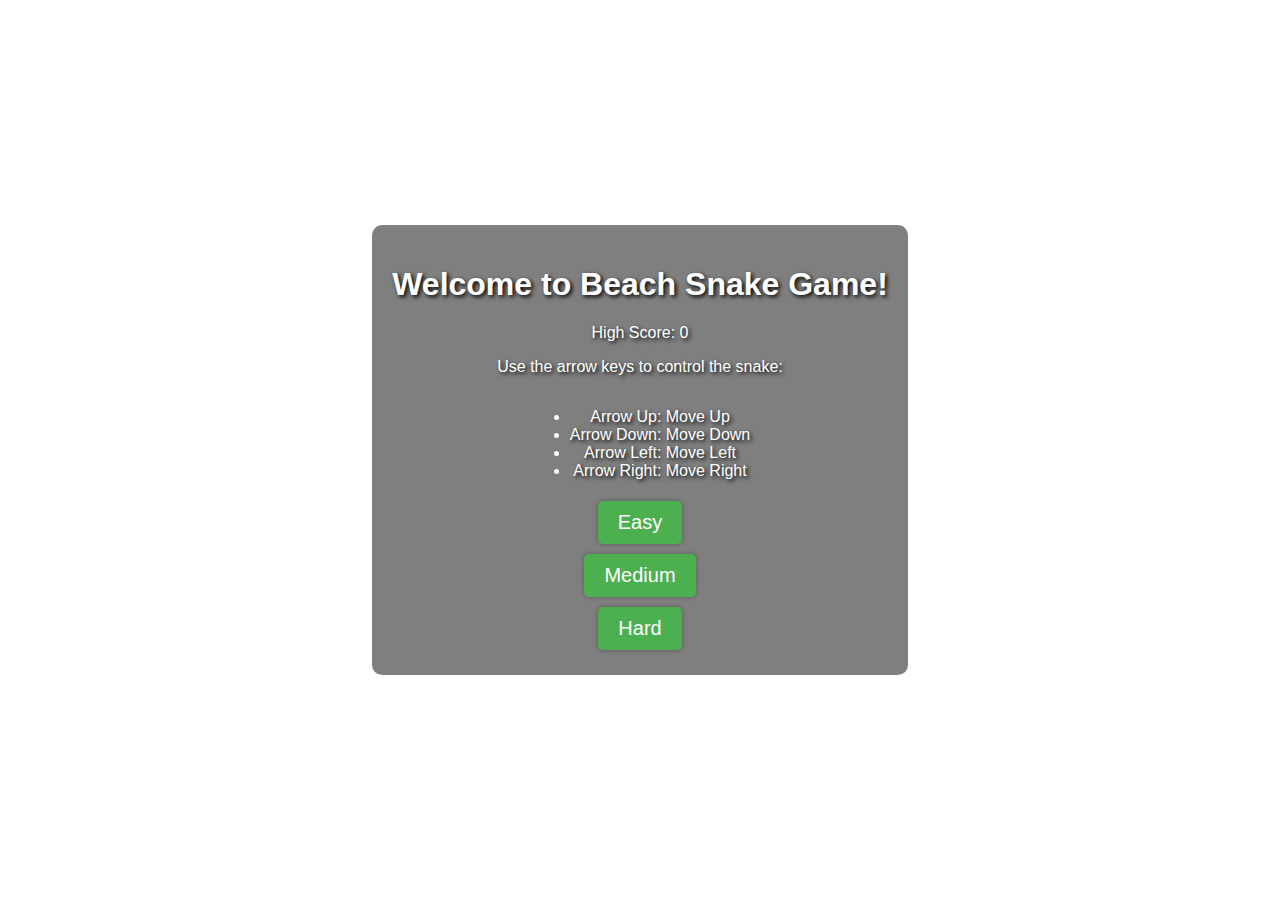
<file: ai_game.html>
<!DOCTYPE html>
<html lang="en">
<head>
    <meta charset="UTF-8">
    <meta name="viewport" content="width=device-width, initial-scale=1.0">
    <title>Beach Snake Game</title>
    <style>
        body {
            display: flex;
            justify-content: center;
            align-items: center;
            height: 100vh;
            background: url('https://www.example.com/beach-background.jpg') no-repeat center center fixed;
            background-size: cover;
            margin: 0;
            font-family: 'Comic Sans MS', cursive, sans-serif;
            color: #fff;
            text-shadow: 2px 2px 4px #000;
        }
        #gameContainer {
            display: none;
            position: relative;
            width: 400px;
            height: 400px;
            border: 2px solid #000;
            background-color: rgba(255, 255, 255, 0.8);
            box-shadow: 0 0 10px rgba(0, 0, 0, 0.5);
        }
        #startScreen, #gameOverScreen {
            display: flex;
            flex-direction: column;
            align-items: center;
            justify-content: center;
            text-align: center;
            background-color: rgba(0, 0, 0, 0.5);
            padding: 20px;
            border-radius: 10px;
        }
        .button {
            padding: 10px 20px;
            font-size: 20px;
            cursor: pointer;
            background-color: #4CAF50;
            color: white;
            border: none;
            border-radius: 5px;
            margin: 5px;
            box-shadow: 0 0 5px rgba(0, 0, 0, 0.3);
        }
        #score {
            position: absolute;
            top: 10px;
            left: 10px;
            font-size: 20px;
            color: #000;
        }
        #countdown {
            position: absolute;
            top: 50%;
            left: 50%;
            transform: translate(-50%, -50%);
            font-size: 50px;
            display: none;
        }
        canvas {
            display: block;
            margin: auto;
            background-color: #87CEEB; /* Ocean blue */
            border: 2px solid #000;
        }
    </style>
</head>
<body>
    <div id="startScreen">
        <h1>Welcome to Beach Snake Game!</h1>
        <div>High Score: <span id="highScore">0</span></div>
        <p>Use the arrow keys to control the snake:</p>
        <ul>
            <li>Arrow Up: Move Up</li>
            <li>Arrow Down: Move Down</li>
            <li>Arrow Left: Move Left</li>
            <li>Arrow Right: Move Right</li>
        </ul>
        <button class="button" data-speed="400">Easy</button>
        <button class="button" data-speed="250">Medium</button>
        <button class="button" data-speed="150">Hard</button>
    </div>
    <div id="gameContainer">
        <div id="score">Score: 0</div>
        <canvas id="gameCanvas" width="400" height="400"></canvas>
        <div id="countdown">3</div>
    </div>
    <div id="gameOverScreen" style="display: none;">
        <h1>Game Over!</h1>
        <div>Your Score: <span id="finalScore">0</span></div>
        <button class="button" id="restartButton">Restart</button>
    </div>
    <script>
        const difficultyButtons = document.querySelectorAll('.button[data-speed]');
        const startScreen = document.getElementById('startScreen');
        const gameContainer = document.getElementById('gameContainer');
        const gameOverScreen = document.getElementById('gameOverScreen');
        const scoreDisplay = document.getElementById('score');
        const highScoreDisplay = document.getElementById('highScore');
        const finalScoreDisplay = document.getElementById('finalScore');
        const restartButton = document.getElementById('restartButton');
        const canvas = document.getElementById('gameCanvas');
        const countdown = document.getElementById('countdown');
        const ctx = canvas.getContext('2d');

        let snake = [{ x: 200, y: 200 }];
        let direction = 'RIGHT';
        let food = { x: Math.floor(Math.random() * 20) * 20, y: Math.floor(Math.random() * 20) * 20 };
        let score = 0;
        let gameSpeed = 100;
        let gameInterval;
        let highScore = localStorage.getItem('highScore') || 0;
        highScoreDisplay.textContent = highScore;

        difficultyButtons.forEach(button => {
            button.addEventListener('click', () => {
                gameSpeed = parseInt(button.getAttribute('data-speed'));
                startScreen.style.display = 'none';
                gameContainer.style.display = 'block';
                startCountdown();
            });
        });

        restartButton.addEventListener('click', () => {
            gameOverScreen.style.display = 'none';
            startScreen.style.display = 'flex';
        });

        function startCountdown() {
            let count = 3;
            countdown.style.display = 'block';
            countdown.textContent = count;
            const countdownInterval = setInterval(() => {
                count--;
                countdown.textContent = count;
                if (count === 0) {
                    clearInterval(countdownInterval);
                    countdown.style.display = 'none';
                    document.addEventListener('keydown', changeDirection);
                    gameInterval = setInterval(gameLoop, gameSpeed);
                }
            }, 1000);
        }

        function gameLoop() {
            update();
            draw();
        }

        function update() {
            const head = { x: snake[0].x, y: snake[0].y };
            if (direction === 'RIGHT') head.x += 20;
            if (direction === 'LEFT') head.x -= 20;
            if (direction === 'UP') head.y -= 20;
            if (direction === 'DOWN') head.y += 20;

            snake.unshift(head);
            if (head.x === food.x && head.y === food.y) {
                score += 10;
                scoreDisplay.textContent = 'Score: ' + score;
                food = { x: Math.floor(Math.random() * 20) * 20, y: Math.floor(Math.random() * 20) * 20 };
            } else {
                snake.pop();
            }

            if (head.x < 0 || head.x >= canvas.width || head.y < 0 || head.y >= canvas.height || snake.slice(1).some(segment => segment.x === head.x && segment.y === head.y)) {
                clearInterval(gameInterval);
                if (score > highScore) {
                    highScore = score;
                    localStorage.setItem('highScore', highScore);
                    highScoreDisplay.textContent = highScore;
                }
                finalScoreDisplay.textContent = score;
                gameContainer.style.display = 'none';
                gameOverScreen.style.display = 'flex';
                resetGame();
            }
        }

        function draw() {
            ctx.clearRect(0, 0, canvas.width, canvas.height);
            ctx.fillStyle = '#FFD700'; // Sand color
            snake.forEach(segment => ctx.fillRect(segment.x, segment.y, 20, 20));
            ctx.fillStyle = '#FF4500'; // Food color
            ctx.fillRect(food.x, food.y, 20, 20);
        }

        function changeDirection(event) {
            if (event.key === 'ArrowRight' && direction !== 'LEFT') direction = 'RIGHT';
            if (event.key === 'ArrowLeft' && direction !== 'RIGHT') direction = 'LEFT';
            if (event.key === 'ArrowUp' && direction !== 'DOWN') direction = 'UP';
            if (event.key === 'ArrowDown' && direction !== 'UP') direction = 'DOWN';
        }

        function resetGame() {
            snake = [{ x: 200, y: 200 }];
            direction = 'RIGHT';
            score = 0;
            scoreDisplay.textContent = 'Score: ' + score;
            food = { x: Math.floor(Math.random() * 20) * 20, y: Math.floor(Math.random() * 20) * 20 };
        }
    </script>
</body>
</html>
</file>
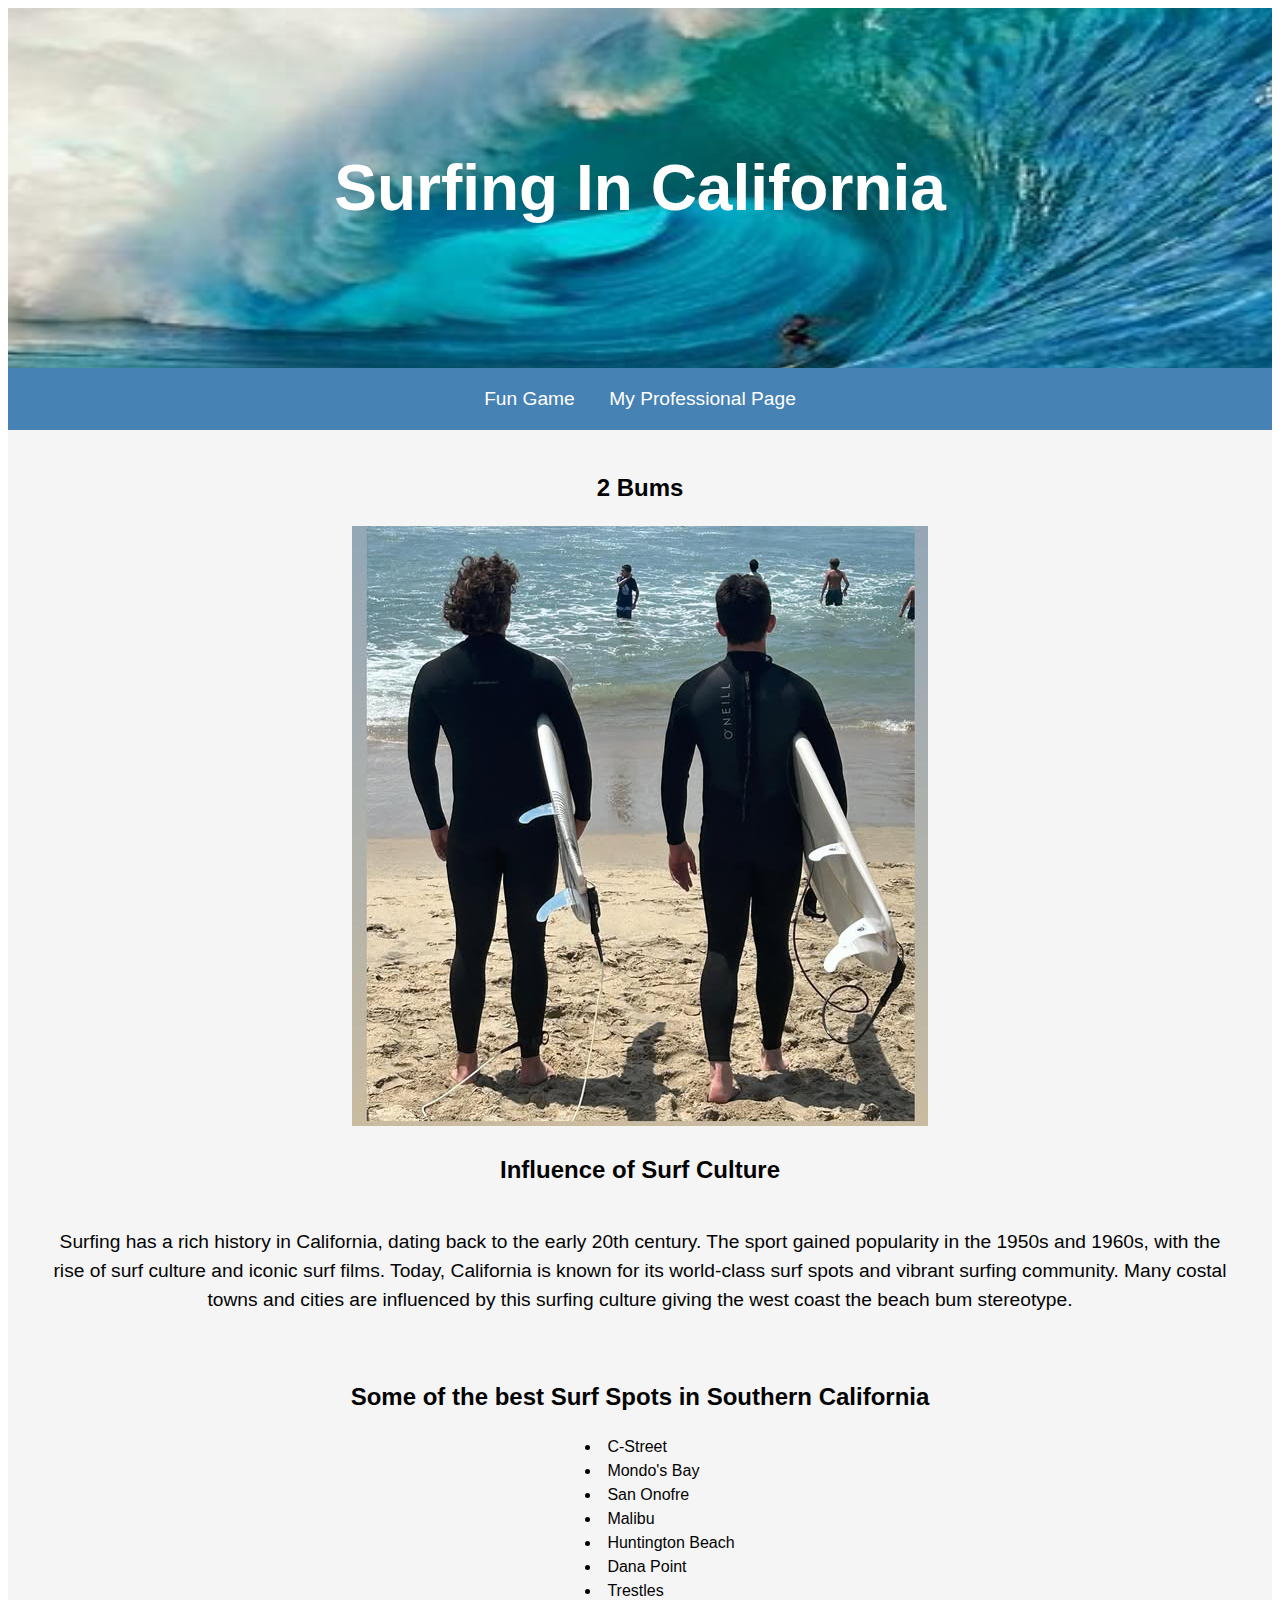
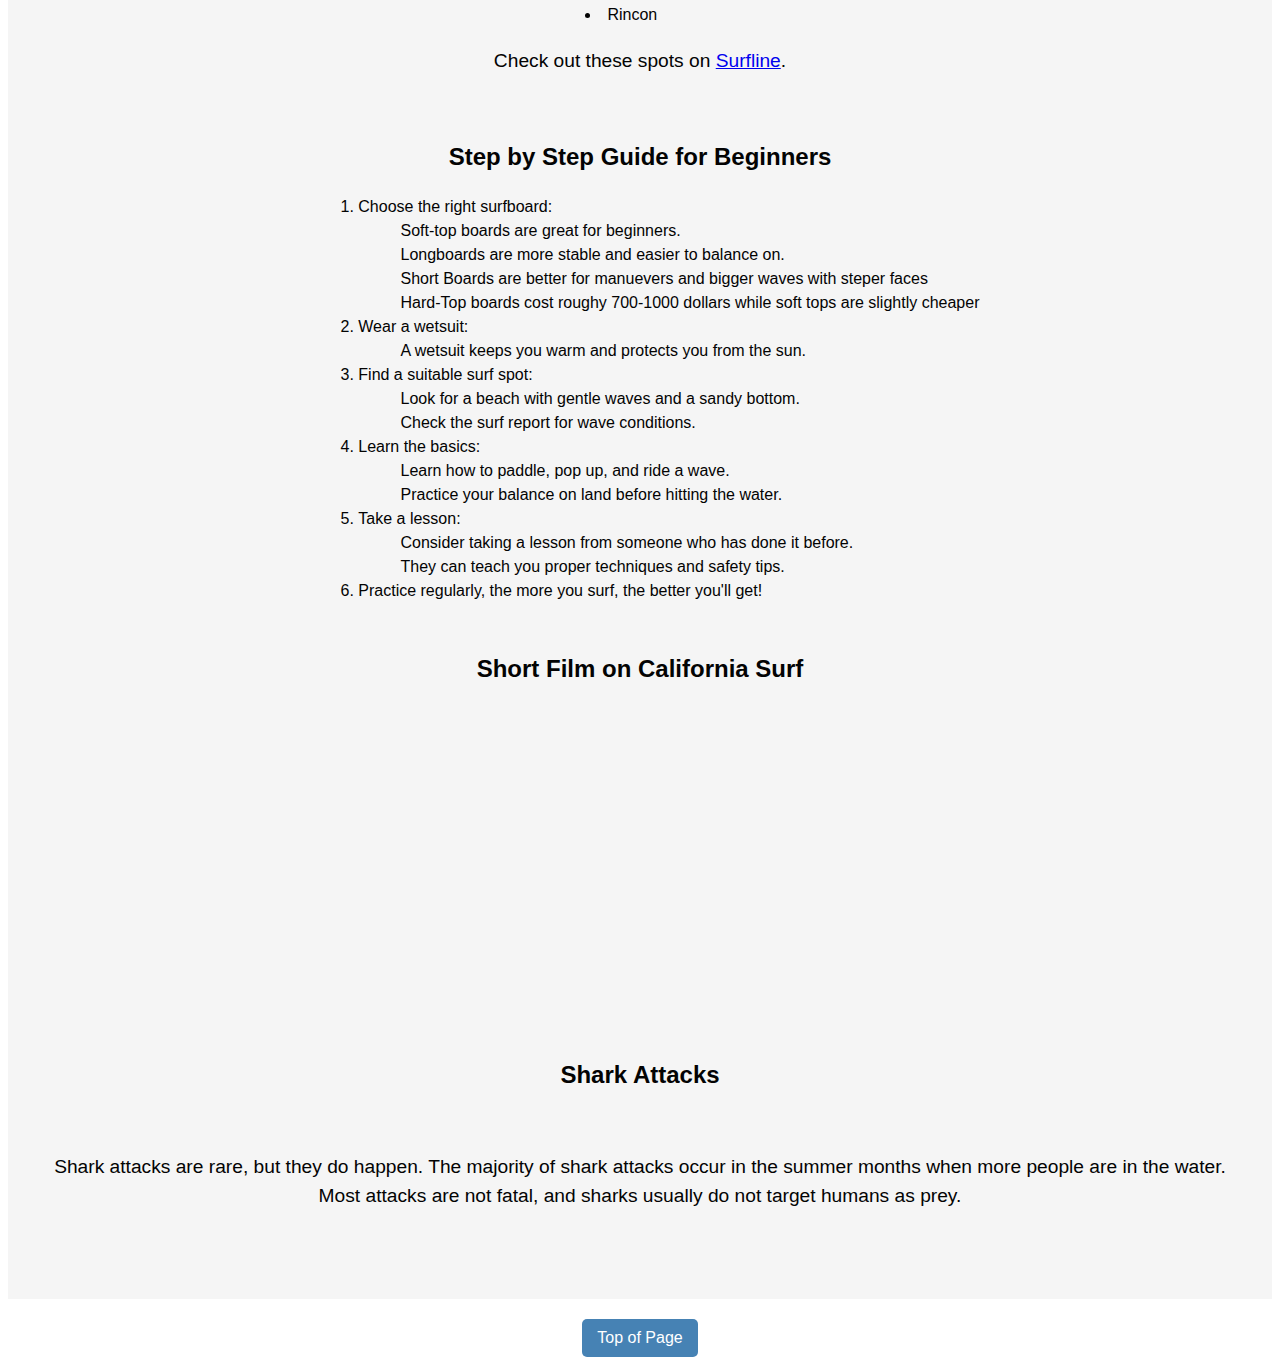
<file: scratch.html>
<!DOCTYPE html>
<html lang="en">
<head>
    <meta charset="UTF-8">
    <meta name="viewport" content="width=device-width, initial-scale=1.0">
    <title>Surfing In California</title>
    <link rel="stylesheet" href="../css/scratch.css">
</head>
<body id="top">
    <div id="header" class="common">
        <h1>Surfing In California</h1>

    </div>
    <div>
        <nav id="navbar" class="common">
        <a href="ai_game.html">Fun Game</a>
        <a href="index.html">My Professional Page</a>
        </nav>
    </div>
    <div class="mainbody common">
       <h2>2 Bums</h2>
        <img src="assets/img/Mesurf.jpeg" alt="Porter and Dane">
       <br> 
       <h2>Influence of Surf Culture</h2>
         <p>Surfing has a rich history in California, dating back to the early 20th century. The sport gained popularity in the 1950s and 1960s, with the rise of surf culture and iconic surf films. Today, California is known for its world-class surf spots and vibrant surfing community. Many costal towns and cities are influenced by this surfing culture giving the west coast the beach bum stereotype.</p>
        <br>
        <h2>Some of the best Surf Spots in Southern California</h2>
        <ul>
            <li>C-Street</li>
            <li>Mondo's Bay</li>
            <li>San Onofre</li>
            <li>Malibu</li>
            <li>Huntington Beach</li>
            <li>Dana Point</li>
            <li>Trestles</li>
            <li>Rincon</li>
        </ul>
        <p>Check out these spots on <a href="https://www.surfline.com" target="_blank">Surfline</a>.</p>
        <br>
        <h2>Step by Step Guide for Beginners</h2>
        <ol>
            <li>Choose the right surfboard:</li>
                <ul>
                    <li class="list-style">Soft-top boards are great for beginners.</li>
                    <li class="list-style">Longboards are more stable and easier to balance on.</li>
                    <li class="list-style">Short Boards are better for manuevers and bigger waves with steper faces</li>
                    <li class="list-style">Hard-Top boards cost roughy 700-1000 dollars while soft tops are slightly cheaper</li>
                </ul>
            <li>Wear a wetsuit:</li>
                <ul> 
                    <li class="list-style">A wetsuit keeps you warm and protects you from the sun.</li>
                </ul>
            <li>Find a suitable surf spot:</li>
                <ul>
                    <li class="list-style">Look for a beach with gentle waves and a sandy bottom.</li>
                    <li class="list-style">Check the surf report for wave conditions.</li>
                </ul>
            <li>Learn the basics:</li>
                <ul>
                    <li class="list-style">Learn how to paddle, pop up, and ride a wave.</li>
                    <li class="list-style">Practice your balance on land before hitting the water.</li>
                </ul>
            <li>Take a lesson:</li>
                <ul>
                    <li class="list-style">Consider taking a lesson from someone who has done it before.</li>
                    <li class="list-style">They can teach you proper techniques and safety tips.</li>
                </ul>
            <li>Practice regularly, the more you surf, the better you'll get!</li>
        </ol>
        <br><br><br>
        <h2 class="common">Short Film on California Surf</h2>
        <br>
        <iframe 
        width="560" 
        height="315" 
        src="https://www.youtube.com/embed/HzgFSPIWmAY?si=uf1mO4PVqfPUv7uQ" 
        title="YouTube video player" 
        frameborder="0" 
        allow="accelerometer; autoplay; clipboard-write; encrypted-media; gyroscope; picture-in-picture; web-share" 
        referrerpolicy="strict-origin-when-cross-origin" 
        allowfullscreen>
        </iframe>
        <br>
        <br>
        <h2 class="common">Shark Attacks</h2>
        <div class="tableau-container">
            <div class='tableauPlaceholder' id='viz1744784156030' style='position: relative'><noscript><a href='#'><img alt='Dashboard 2 ' src='https:&#47;&#47;public.tableau.com&#47;static&#47;images&#47;Sh&#47;SharkAttacksonSurfers&#47;Dashboard2&#47;1_rss.png' style='border: none' /></a></noscript><object class='tableauViz'  style='display:none;'><param name='host_url' value='https%3A%2F%2Fpublic.tableau.com%2F' /> <param name='embed_code_version' value='3' /> <param name='site_root' value='' /><param name='name' value='SharkAttacksonSurfers&#47;Dashboard2' /><param name='tabs' value='no' /><param name='toolbar' value='yes' /><param name='static_image' value='https:&#47;&#47;public.tableau.com&#47;static&#47;images&#47;Sh&#47;SharkAttacksonSurfers&#47;Dashboard2&#47;1.png' /> <param name='animate_transition' value='yes' /><param name='display_static_image' value='yes' /><param name='display_spinner' value='yes' /><param name='display_overlay' value='yes' /><param name='display_count' value='yes' /><param name='language' value='en-US' /></object></div>                <script type='text/javascript'>                    var divElement = document.getElementById('viz1744784156030');                    var vizElement = divElement.getElementsByTagName('object')[0];                    vizElement.style.width='1000px';vizElement.style.height='827px';                    var scriptElement = document.createElement('script');                    scriptElement.src = 'https://public.tableau.com/javascripts/api/viz_v1.js';                    vizElement.parentNode.insertBefore(scriptElement, vizElement);                </script>
        </div>
        <p>Shark attacks are rare, but they do happen. The majority of shark attacks occur in the summer months when more people are in the water. Most attacks are not fatal, and sharks usually do not target humans as prey.</p>

        <br><br>
    </div>
    <div class="common">
        <a href="#top">Top of Page</a>
    </div>
</body>
</html>
</file>
<file: css/scratch.css>
/* Header Styling with Background Image */
#header {
    background-image: url('../assets/img/surfbanner.jfif'); /* Path to your image */
    background-size: 1500px 500px; /* Adjust size as needed */
    background-position: center; /* Centers the image */
    color: white; /* Makes text white for better contrast */
    text-align: center; /* Centers the text */
    padding: 100px 20px; /* Adds padding for spacing */
    font-size: xx-large;
}
.common {
    text-align: center;
    font-family: Arial, Helvetica, sans-serif; /* Use a clean font */
    color: #030303; 
    margin: 0; /* Remove default margin */
}
.mainbody {
    background-color:whitesmoke; /* Light background color */
    font-size: 1rem; /* Smaller font size */
    line-height: 1.5; /* Improve readability */
    text-align: center; /* Center-align the text */
    padding: 20px; /* Add padding for spacing */
}

.mainbody ul, .mainbody ol {
    list-style-position: inside; /* Center bullet points with the text */
    text-align: left; /* Center-align the list items */
    margin: 0 auto; /* Center the list itself */
    padding: auto; /* Remove extra padding */
    display: inline-block; /* Center the list */
}

/* Style for the Top of Page button */
a[href="#top"] {
    display: inline-block;
    margin-top: 20px;
    padding: 10px 15px;
    background-color: #4682B4; /* Blue background */
    color: white; /* White text */
    text-decoration: none; /* Remove underline */
    border-radius: 5px; /* Rounded corners */
    font-size: 1rem;
}

a[href="#top"]:hover {
    background-color: #5A9BD5; /* Lighter blue on hover */
}
/* Navigation Bar Styling */
#navbar {
    background-color: #4682B4; /* Blue background */
    padding: 20px 20px; /* Add padding around the navbar */
    text-align: center; /* Center-align the links */
}

#navbar a {
    color: white; /* White text color */
    text-decoration: none; /* Remove underline */
    margin: 0 15px; /* Add spacing between links */
    font-size: 1.2rem; /* Increase font size */
    font-family: 'Arial', sans-serif; /* Use a clean font */
}

#navbar a:hover {
    color: #FFD700; /* Change text color to gold on hover */
    text-decoration: underline; /* Add underline on hover */
}
.list-style {
    list-style-type:none; /* Remove default list style */
    padding-left: 20px; /* Remove padding */
    margin: 0; /* Remove margin */
    text-align: left; /* Center-align the list items */
}
.tableau-container {
    display: flex; /* Use Flexbox for centering */
    justify-content: center; /* Center horizontally */
    align-items: center; /* Center vertically if needed */
    margin: 20px auto; /* Add spacing and center the container */
    width: 100%; /* Ensure the container spans the full width */
}
p{
    font-size: 1.2rem; /* Increase font size for better readability */
    line-height: 1.5; /* Improve line spacing */
    margin: 0 auto; /* Center the paragraph */
    padding: 20px; /* Add padding for spacing */
    text-align: center; /* Center-align the text */
}
</file>
